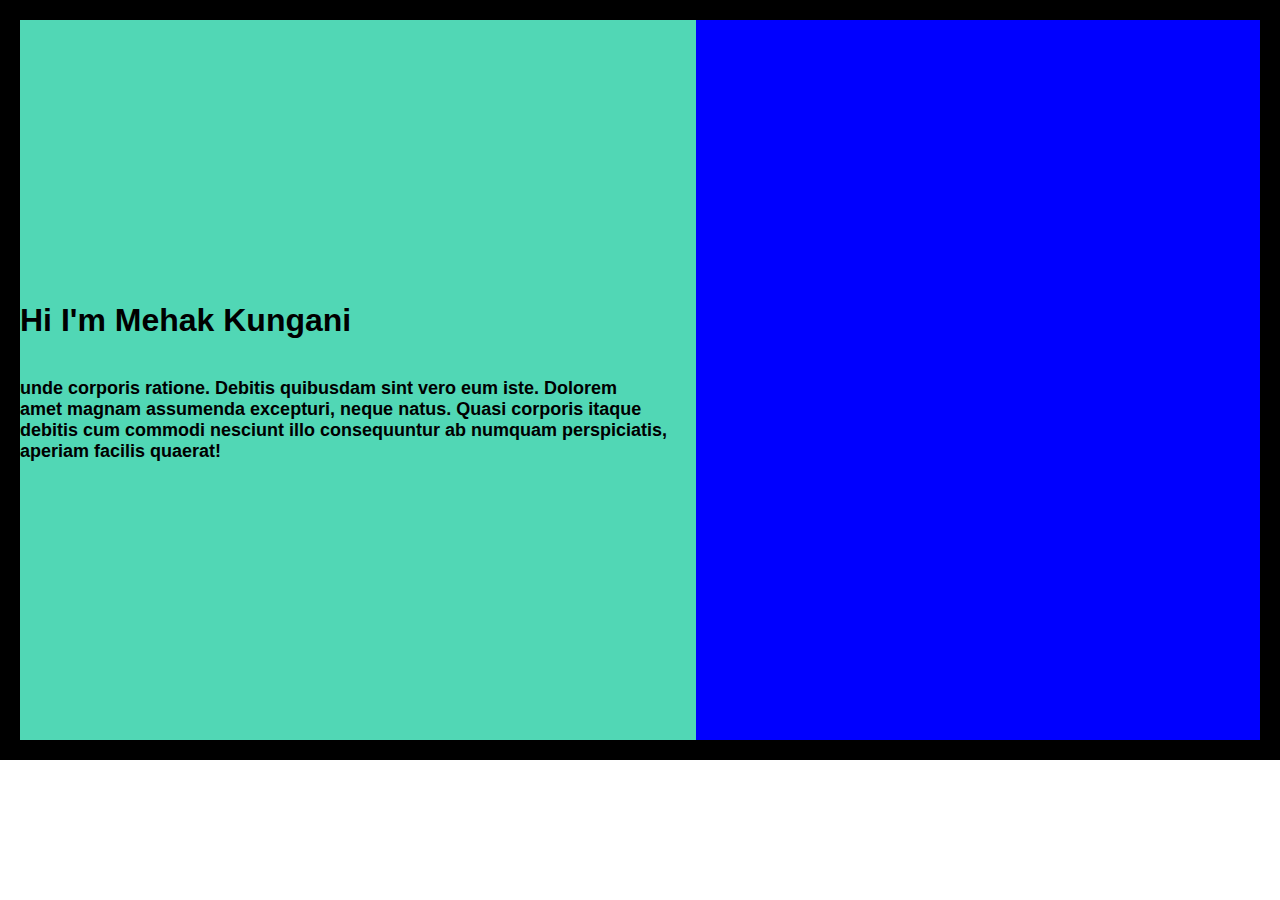
<file: index.html>
<!DOCTYPE html>
<html lang="en">
  <head>
    <meta charset="UTF-8" />
    <meta name="viewport" content="width=device-width, initial-scale=1.0" />
    <title>Advanced CSS Layout Playground</title>
    <link rel="stylesheet" href="./style.css" />
    <title>Document</title>
  </head>
  <body>
    <div style="background-color: white; height: 100%; width: 100%">
      <div
        style="
          display: flex;
          height: 80vh;
          background-color: black;
          padding: 20px;
        "
      >
        <div
          style="
            display: flex;
            flex-direction: column;
            flex: 6;
            background-color: rgb(81, 215, 181);
            font-size: large;
            font-weight: bold;
            font-family: 'Gill Sans', 'Gill Sans MT', Calibri, 'Trebuchet MS',
              sans-serif;
            justify-content: center;
            /* padding:10px */
          "
        >
          <h1 style="font-size: xx-large;">Hi I'm Mehak Kungani</h1>
          <p >unde corporis ratione. Debitis quibusdam sint vero eum iste. Dolorem<br/>
          amet magnam assumenda excepturi, neque natus. Quasi corporis itaque
          debitis cum commodi nesciunt illo consequuntur ab numquam
          perspiciatis, aperiam facilis quaerat!</p>
        </div>
        <div style="flex: 5; background-color: blue"></div>
      </div>
      <!-- <div
        style="
          height: 100vh;
          width: 100%;
          background-color: black;

          display: grid;
          grid-template-columns: repeat(2,1fr);
          grid-template-rows: auto;


          /* display: flex;
          justify-content: start;
          flex-wrap: wrap;
          align-items: self-start;
          gap: 1rem;
          row-gap: 1rem; */

        "
      >
        <div
          class="div-child"
          style="
            height: 200px;
            min-width: 200px;
            width: 200px;
            /* background-color: white; */
            font-size:4rem;
            text-align: center;
          "
          class="div"
        >
          Hello
        </div>
        <div
          class="div-child"
          style="
            height: 200px;
            min-width: 200px;
            width: 200px;
          "
        ></div>
        <div
          class="div-child"
          style="
            height: 200px;
            width: 200px;
            min-height: 200px;
            min-width: 200px;
          "
        ></div>
        <div
          class="div-child"
          style="
            height: 200px;
            min-width: 200px;
            width: 200px;
          "
        ></div>
      </div> -->
    </div>
  </body>
</html>
</file>
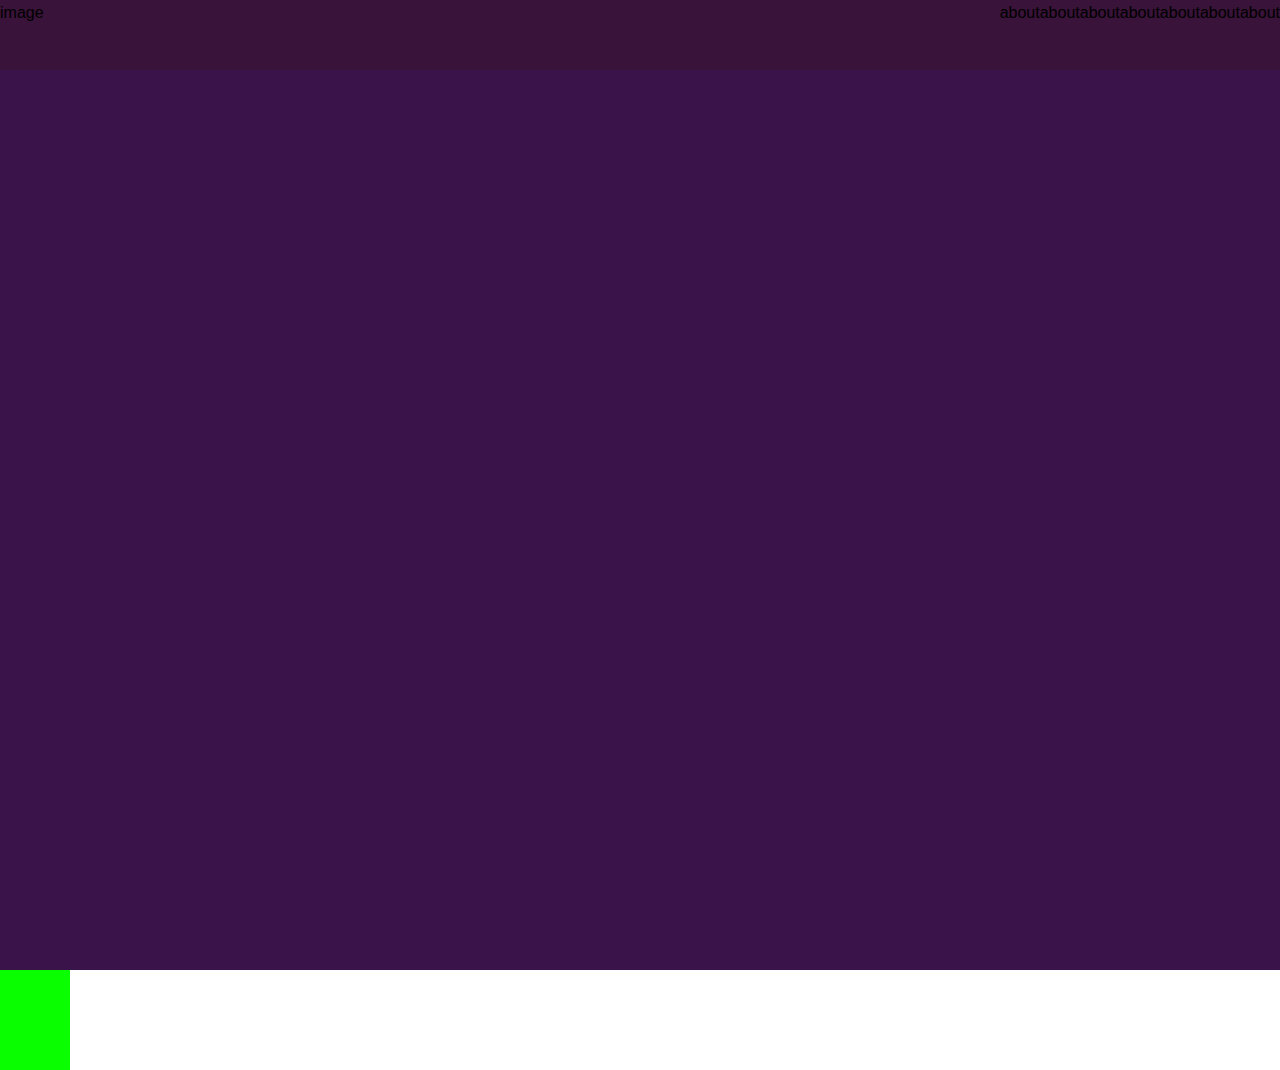
<file: new.html>
<!DOCTYPE html>
<html lang="en">
  <head>
    <meta charset="UTF-8" />
    <meta name="viewport" content="width=device-width, initial-scale=1.0" />
    <title>Document</title>
    <link rel="stylesheet" href="./sty.css" />
  </head>
  <body>
    <div style="background-color: black; width: 100%; height: 100%"></div>
    <div
      style="
        background-color: rgb(57, 19, 57);
        display: flex;
        justify-content:space-between;
        height: 70px;
        width: 100%;
      "
    >
    <div>image

    </div>
      <div style=" display:flex; justify-content:enter; justify-content: end;">
        <div class="new">about</div>
        <div class="new">about</div>
        <div class="new">about</div>
        <div class="new">about</div>
        <div class="new">about</div>
        <div class="new">about</div>
        <div class="new">about</div>
      </div>
    </div>
    <div style="background-color: rgb(57, 19, 73);
    display:flex;
    
    align-items:start; 
    height:100vh; width:160vh">
    

    </div>
     <div style="background-color: rgb(9, 255, 0); display:flex; height:100px;justify-content:end;width:70px;"></div>
   
  </body>
</html>
</file>
<file: style.css>
.div-child {
  margin: 0px;
  padding: 0px;
  background-color: white;
  transition: transform 0.3s ease;
}

.div-child:hover {
  /* Your hover styles here */
  background-color: lightblue; /* example */
  cursor: pointer; /* example */
  transform: scale(1.2);
}

body {
  margin: 0px;
  padding: 0px;
}
</file>
<file: sty.css>
*{
    box-sizing: border-box;
    margin: 0;
    padding:0;
}
:root {
    --primary-color: #4891ff;
    --light-color: #12a1875d;
    --dark-color: #111;

}

body{
    font-family:'poppins', sans-serif;
    font-size: 16px;
    line-height: 1.6;
    background: #fff;
}
a{
    text-decoration: none;
    color: #333;

}
ul{
    list-style: none;
}

img{
    max-width:100% ;
}
.navbar{
    background: #fff;
    padding:20px;

}
.navbar .container{
    display: flex;
    justify-content: space-between;
    align-items: center;
}

.navbar .main-menu ul {
    display:flex;
}
.navbar ul li a {
    padding: 10px 20px;
    display: block;
    font-weight: 600;
    transition: cubic-bezier(0.075, 0.82, 0.165, 1);
}

.navbar ul li a:hover{
    color:var(--primary-color);
}
.navbar ul li a i{
    margin-right:10px;

}

.navbar ul li:last-child a {
    margin-left: 10px ;
}
/*hero*/
.hero{
    margin-bottom: 60px;
}
.hero .container {
    background: url('../images/hero-bg.png') no-repeat;
    background-size: contain;
    background-position: center bottom;
    height:600px;
}
.hero .hero-content {
    width: 70%;
}
.hero .hero-text {
    width:70%;
    margin-bottom: 20px;
}
/*video*/
.video {
    padding: 10px 0 40px;
}
.video .video-content {
    display: flex;
    flex-direction: column;
    align-items: center;

}
.video .video-preview {
    margin-bottom: 20px;
}
/*testimonial*/
.testimonials {
    padding: 40px 0;
}

.testimonial .testimonials-heading {
    width:700px;
    margin-bottom: 40px;

}

.testimonials .testimonials-grid {
 display:grid;
 grid-template-columns: 1fr 1fr 1fr;
 gap: 30px;
}
.testimonial .card p:nth-child(2) {
    margin-top: 30px;
    font-weight: bold;
}

/*pricing*/
.pricing .pricing-grid {
    dislay:grid;
    grid-template-columns: repeat(2,1fr);
    gap: 30px;
    margin-top: 60px;
}

.pricing .pricing-card-subheading {
margin-bottom: 30px;
}

.pricing .pring-card-price {
    margin-bottom: 30px;
    padding: 20px 0;
    border-bottom: 1px solid #accc;
}
.pricing ul{
    margin:30px 0;
}
 .pricing ul li {
    margin-bottom: 20px;
 }
.pricing ul li i {
    margin-right: 10px;
}

.pricing .pricing-footer {
    margin: 30px 0;
}

/*utility classes*/
.container{
    max-width: 1100px;
    margin:0 auto;
    padding: 0 16px;

}
.container-sm{
    max-width: 880px;
    margin:0 auto;
    padding:0 auto;

}


/*card*/
.card {
    background: #fff;
    color:#000;
    border-radius: 10px;
    padding:20px;
}

/*button*/
.btn{
    display: inline-block;
    padding: 13px 20px;
    background-color: var(--light-color);
    color: #333;
    font-weight: 600;
    text-decoration: none;
    border: none;
    border-radius: none;
    cursor: pointer;
    text-align: center;
    transition: 0.6s; 
}

.btn:hover{
    opacity: 0.8;
}

.btn-primary{
    background: var(--primary-color);
    color: #fff;
}

.btn-dark{
    background:var(--dark-color);
    color:#fff;
}

.btn-block {
    display:block;
    width:100%;
}
/*text-classes*/
.text-xxl {
    font-size: 3rem;
    line-height: 1.2;
    font-weight: 600;
    margin: 40px 0 20px;
}
.text-xl {
    font-size: 2.2rem;
    line-height: 1.4;
    font-weight: normal;
    margin: 40px 0 20px;
}
.text-lg {
    font-size: 1.8rem;
    line-height: 1.4;
    font-weight: normal;
    margin: 30px 0 20px;
}

text-md {
    font-size: 1.2rem;
    line-height: 1.4;
    font-weight: normal;
    margin: 20px 0 10px;
}

text-lg {
    font-size: 1.8rem;
    line-height: 1.4;
    font-weight: normal;
    margin: 30px 0 20px;
}
text-sm {
    font-size: 0.9rem;
    line-height: 1.4;
    font-weight: normal;
    margin: 10px 0 6px;
}

.text-center {
    text-align: center;
}

/*background*/
.bg-primary {
    background: var(--primary-color);
    color:#fff;

}

.bg-light {
    background: var(--light-color);
    color:#333;

}
.bg-dark {
    background-color: var(--dark-color);
    color: #333;
}

.bg-black {
    background:#000;
    color:#fff;
}
</file>
